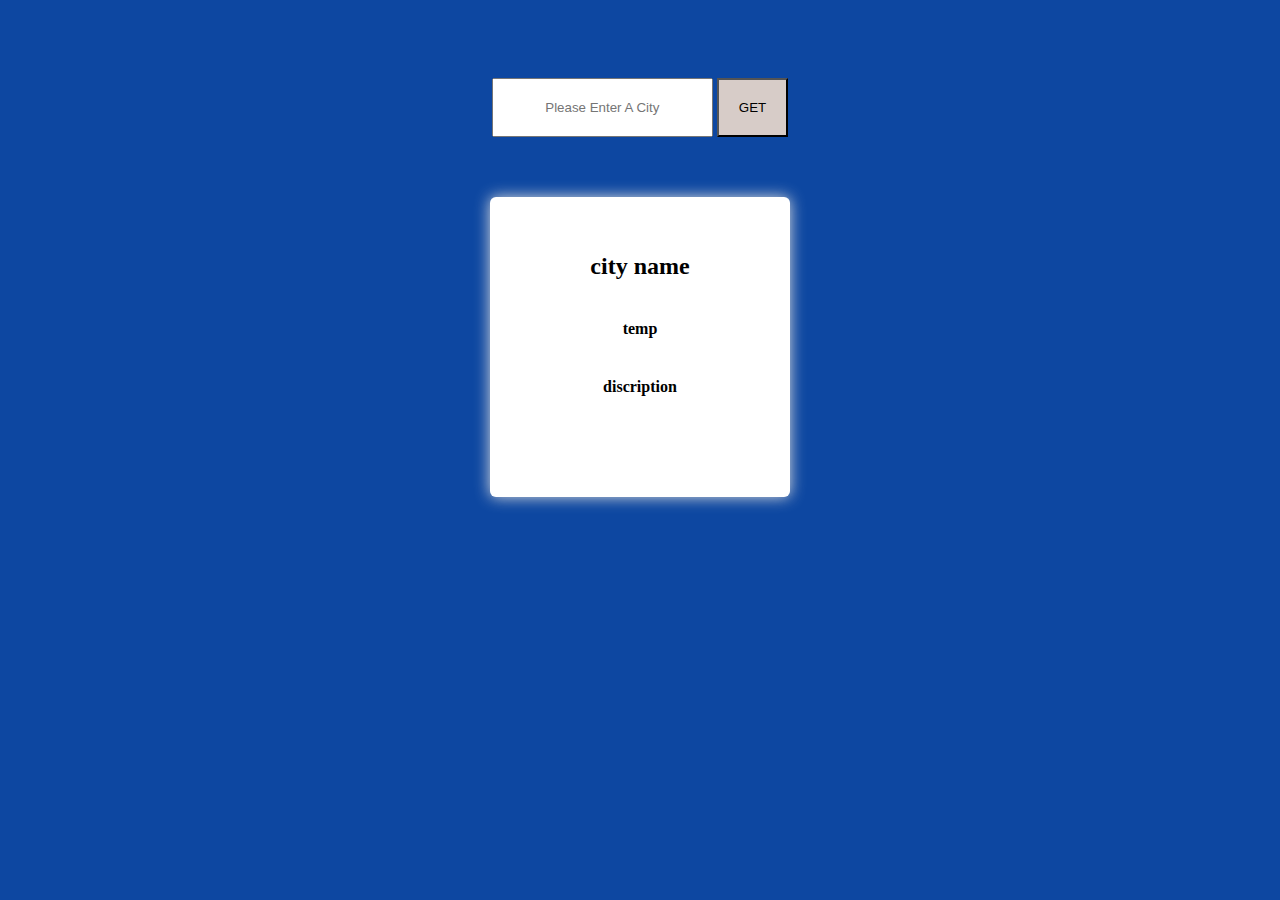
<file: index.html>
<!DOCTYPE html>
<head>
    <title>WeatherApp</title>
    <link rel="stylesheet" href="styles.css"/>
</head>
<body>
    <br>
    <div class="in">
        <input type="text" name="city" class="cityinput" placeholder="Please Enter A City">
        <input type="submit" class="btn" value="GET">
        <h2></h2>
    </div>
    <div class="widget">
        <h2 class="cityoutput">city name</h2>
        <h4 class="tempoutput">temp</h4>
        <h4 class="descoutput">discription</h4>
    </div>
    <script src="app.js"></script>
</body>
</file>
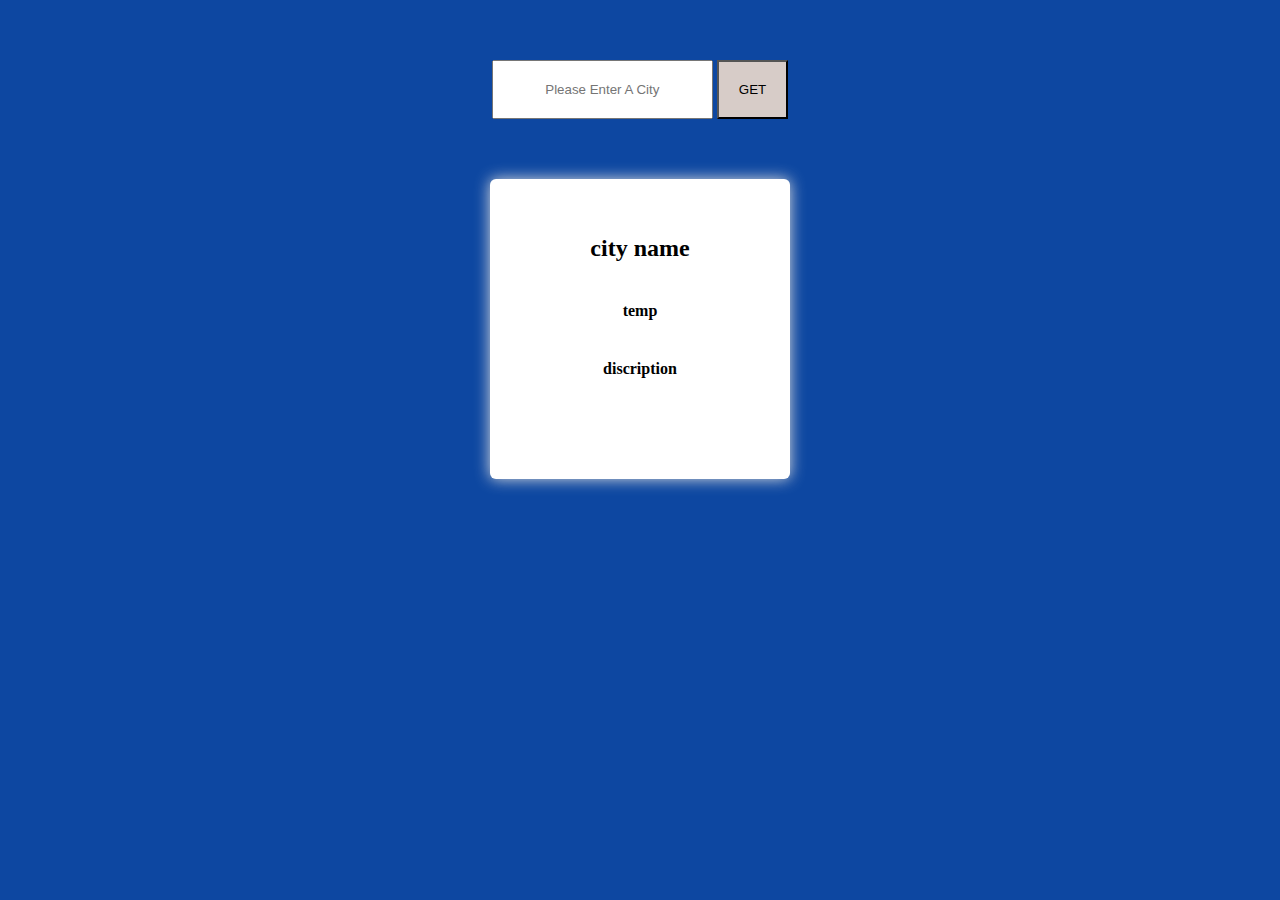
<file: weatherapp.html>
<!DOCTYPE html>
<head>
    <title>WeatherApp</title>
    <link rel="stylesheet" href="styles.css"/>
</head>
<body>
    <div class="in">
        <input type="text" name="city" class="cityinput" placeholder="Please Enter A City">
        <input type="submit" class="btn" value="GET">
        <h2></h2>
    </div>
    <div class="widget">
        <h2 class="cityoutput">city name</h2>
        <h4 class="tempoutput">temp</h4>
        <h4 class="descoutput">discription</h4>
    </div>
    <script src="app.js"></script>
</body>
</file>
<file: styles.css>
* {
    margin: 0;
    padding: 20px;
    box-sizing: border-box;
    justify-content: center;
    align-items: center;
    text-align: center;
}
body{
    background-color: #0d47a1;
}
.btn{
    background-color: #d7ccc8;
}
h4,h2{
    color: black;
}
.widget {
    position: relative;
    display: inline-block;
    box-sizing: content-box;
    width: 228px;
    height: 228px;
    padding: 36px;
    border-radius: 6px;
    background-color: #fff;
    box-shadow: 0 0 15px #ddd;
}
</file>
